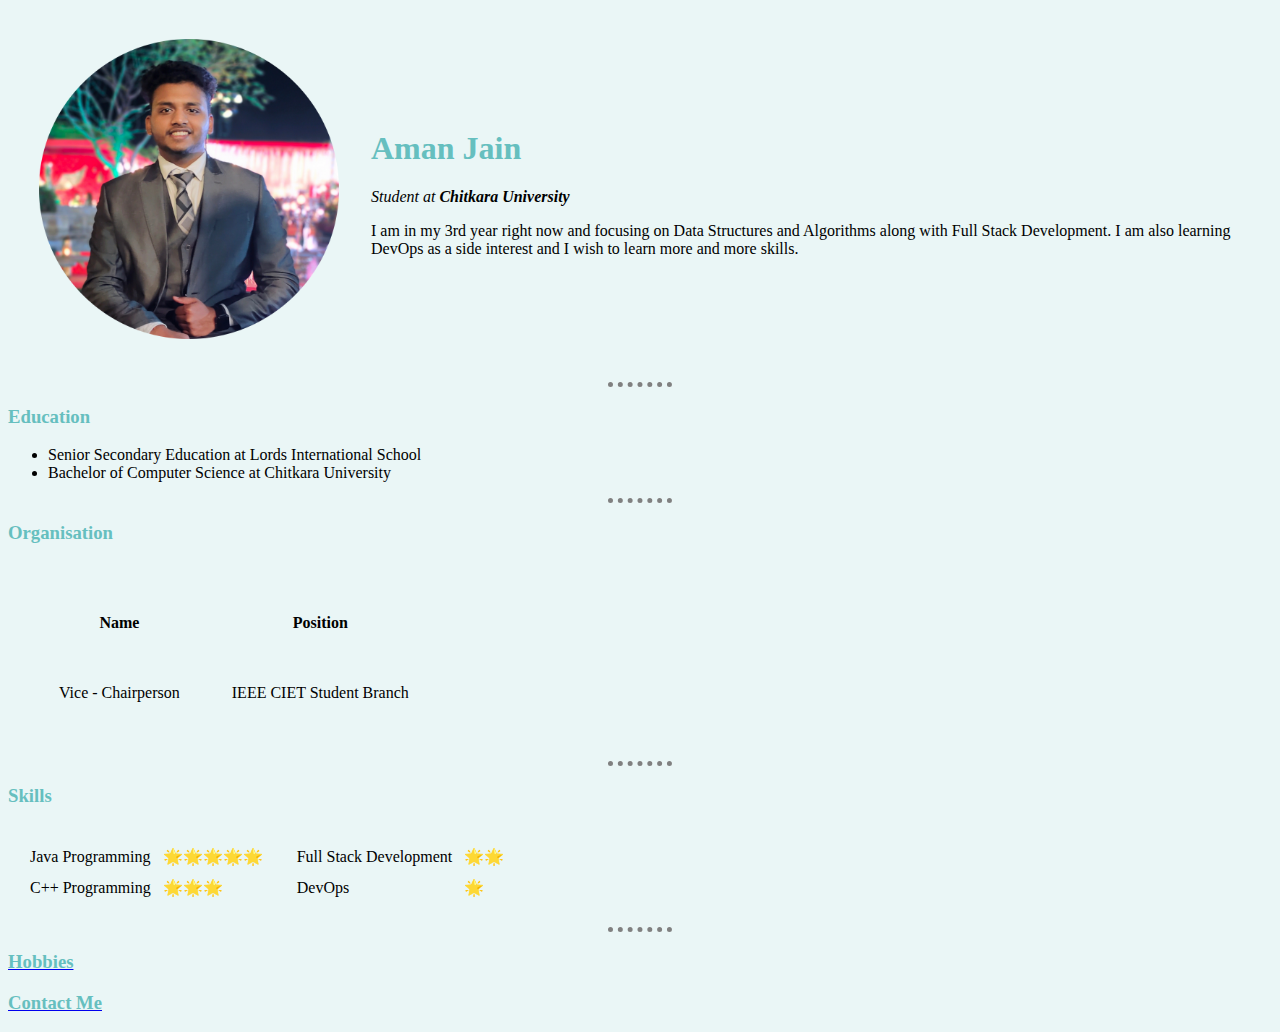
<file: index.html>
<!DOCTYPE html>
<html lang="en">
<head>
    <meta charset="UTF-8">
    <meta http-equiv="X-UA-Compatible" content="IE=edge">
    <meta name="viewport" content="width=device-width, initial-scale=1.0">
    <title>Aman Jain</title>
    <link rel="stylesheet" href="css/style.css">
</head>
<body>
    <table cellspacing="30">
        <tr>
            <td><img src="images/amancircle.png" alt="Aman Profile Picture" style="width: 300px"></td>
            <td>
                <h1>Aman Jain</h1>
                <p><em>Student at <strong> Chitkara University</strong></em></p>
                <p>I am in my 3rd year right now and focusing on Data Structures and Algorithms along with Full Stack Development. I am also learning DevOps as a side interest and I wish to learn more and more skills.</p></td>
        </tr>
    </table>
    
    <hr>
    <h3>Education</h3>
    <ul>
        <li>Senior Secondary Education at Lords International School</li> 
        <li>Bachelor of Computer Science at Chitkara University</li>
    </ul>
    <hr>
    <h3>Organisation</h3>
    <table cellspacing="50">
        <thead>
            <tr>
                <th>Name</th>
                <th>Position</th>
            </tr>
        </thead>
        <tbody>
            <tr>
                <td>Vice - Chairperson</td>
                <td>IEEE CIET Student Branch</td>
            </tr>
        </tbody>
    </table>
    <hr>
    <h3>Skills</h3>
    <table cellspacing="10">
        <tr>
            <td><table cellspacing="10">
                <tr>
                    <td>Java Programming</td>
                    <td>🌟🌟🌟🌟🌟</td>
                </tr>
                <tr>
                    <td>C++ Programming</td>
                    <td>🌟🌟🌟</td>
                </tr>
            </table></td>
            <td><table cellspacing="10">
                <tr>
                    <td>Full Stack Development</td>
                    <td>🌟🌟</td>
                </tr>
                <tr>
                    <td>DevOps</td>
                    <td>🌟</td>
                </tr>
                
            </table></td>
        </tr>
    </table>
    <hr>





    
    <a href="hobbies.html"><h3>Hobbies</h3></a>
    <a href="contactme.html"><h3>Contact Me</h3></a>

</body>
</html>
</file>
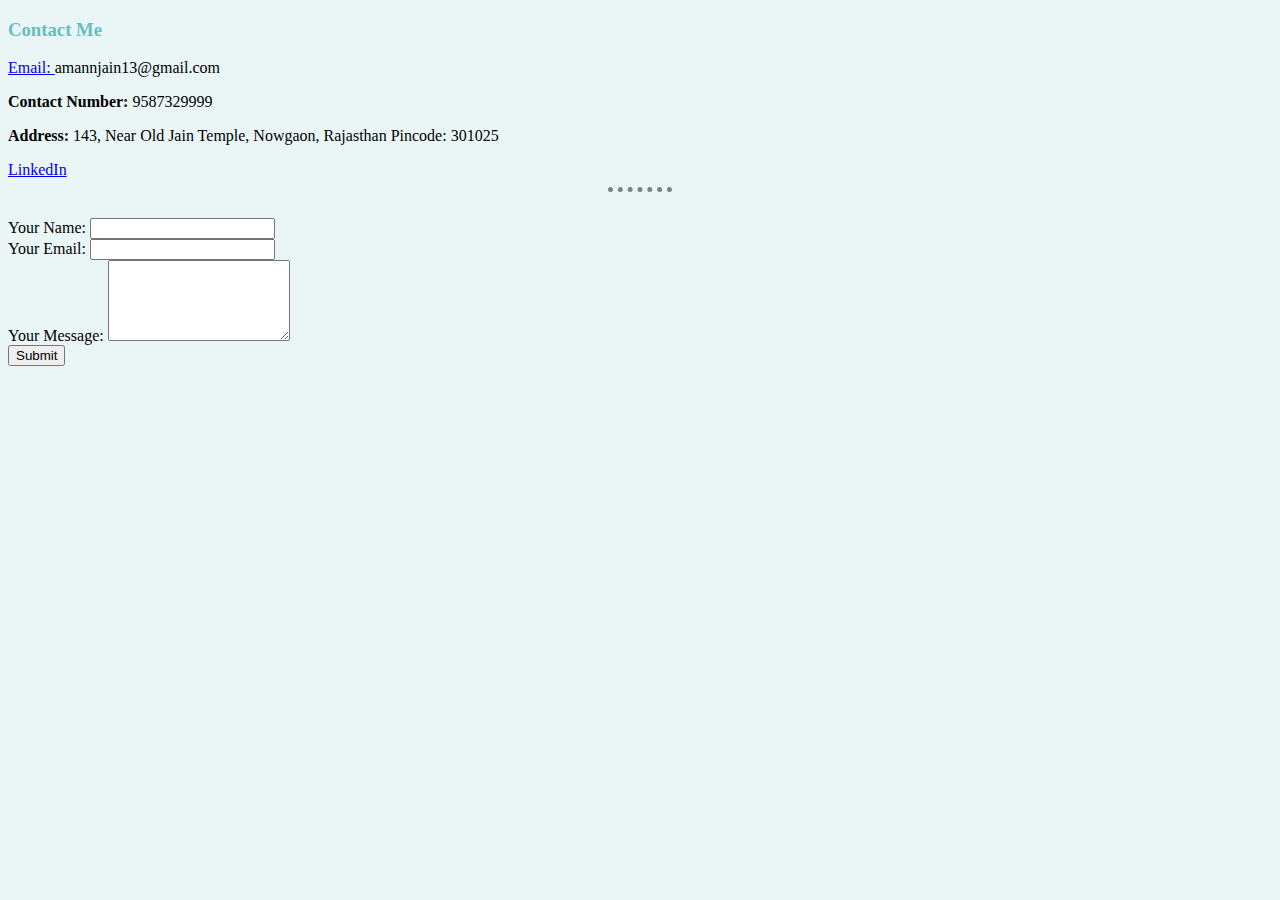
<file: contactme.html>
<!DOCTYPE html>
<html lang="en">
<head>
    <meta charset="UTF-8">
    <meta http-equiv="X-UA-Compatible" content="IE=edge">
    <meta name="viewport" content="width=device-width, initial-scale=1.0">
    <title>Contact Me</title>
    <link rel="stylesheet" href="css/style.css">
</head>
<h3>Contact Me</h3>
<p><a href="mailto:amannjain13@gmail.com">Email: </a> amannjain13@gmail.com</p>
<p><strong>Contact Number: </strong>9587329999</p>
<p><strong>Address:</strong> 143, Near Old Jain Temple, Nowgaon, Rajasthan Pincode: 301025</p>
<a href="https://www.linkedin.com/in/aman-jain-b0167520a">LinkedIn</a>

<hr><br>
<form action="mailto:amannjain13@gmail.com" method="post" enctype="text/plain">
    <label>Your Name: </label>
    <input type="text" name="yourName"><br>
    <label>Your Email: </label>
    <input type="email" name="yourEmail"><br>
    <label>Your Message: </label>
    <textArea name="yourMessage" rows="5" cols="20"></textArea><br>
    <input type="submit" value="Submit">
</form>
</body>
</html>
</file>
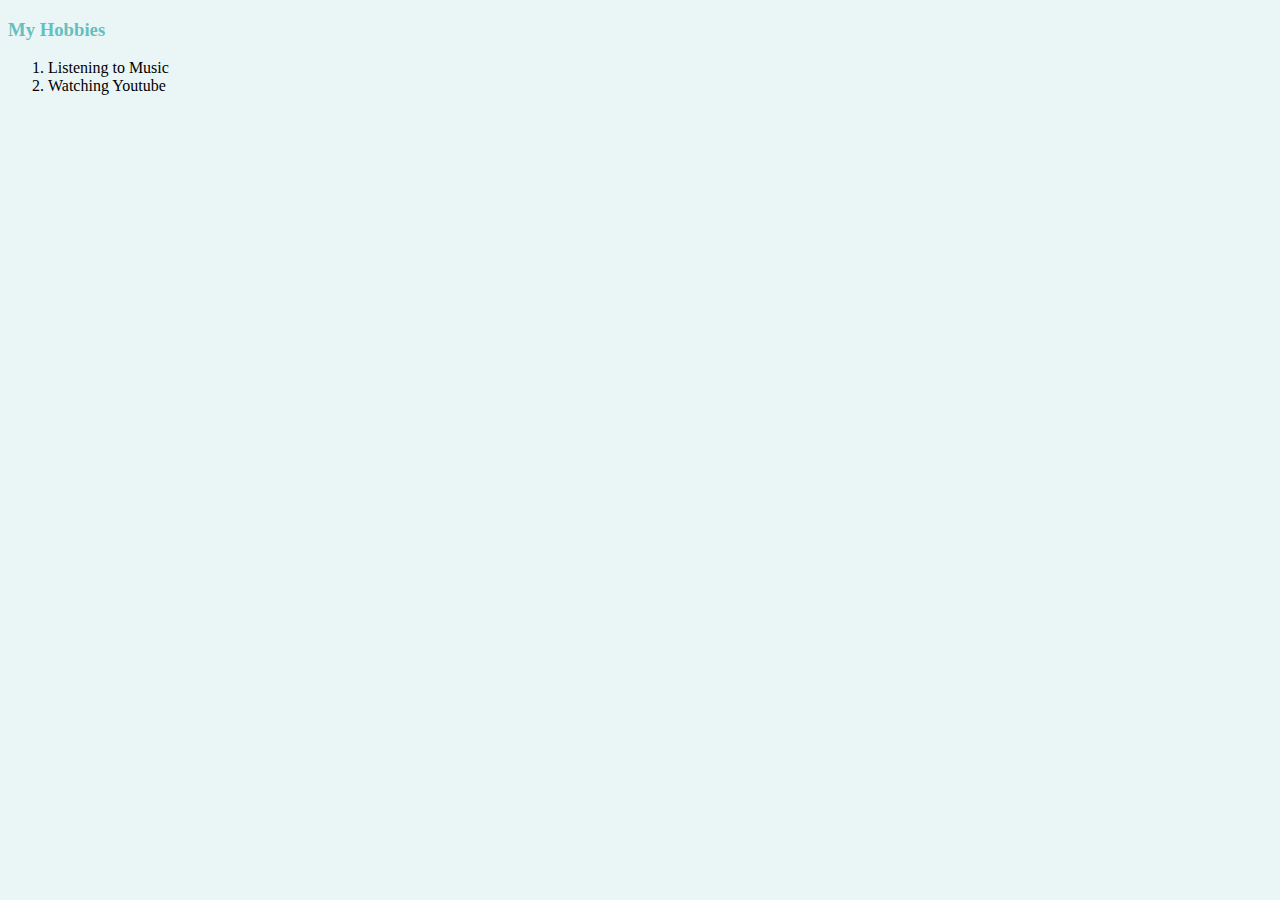
<file: hobbies.html>
<!DOCTYPE html>
<html lang="en">
<head>
    <meta charset="UTF-8">
    <meta http-equiv="X-UA-Compatible" content="IE=edge">
    <meta name="viewport" content="width=device-width, initial-scale=1.0">
    <title>Hobbies</title>
    <link rel="stylesheet" href="css/style.css">
</head>
<body>
    <h3>My Hobbies</h3>
    <ol>
        <li>Listening to Music</li>
        <li>Watching Youtube</li>
    </ol>
</body>
</html>
</file>
<file: css/style.css>
body{
    background-color: #EAF6F6;
    }
hr{
    border-style:none;
    border-top-style: dotted;
    border-width: 5px;
    width:5%;
    border-color: grey;
    }
h1,h3{
    color: #66BFBF;
}
</file>
